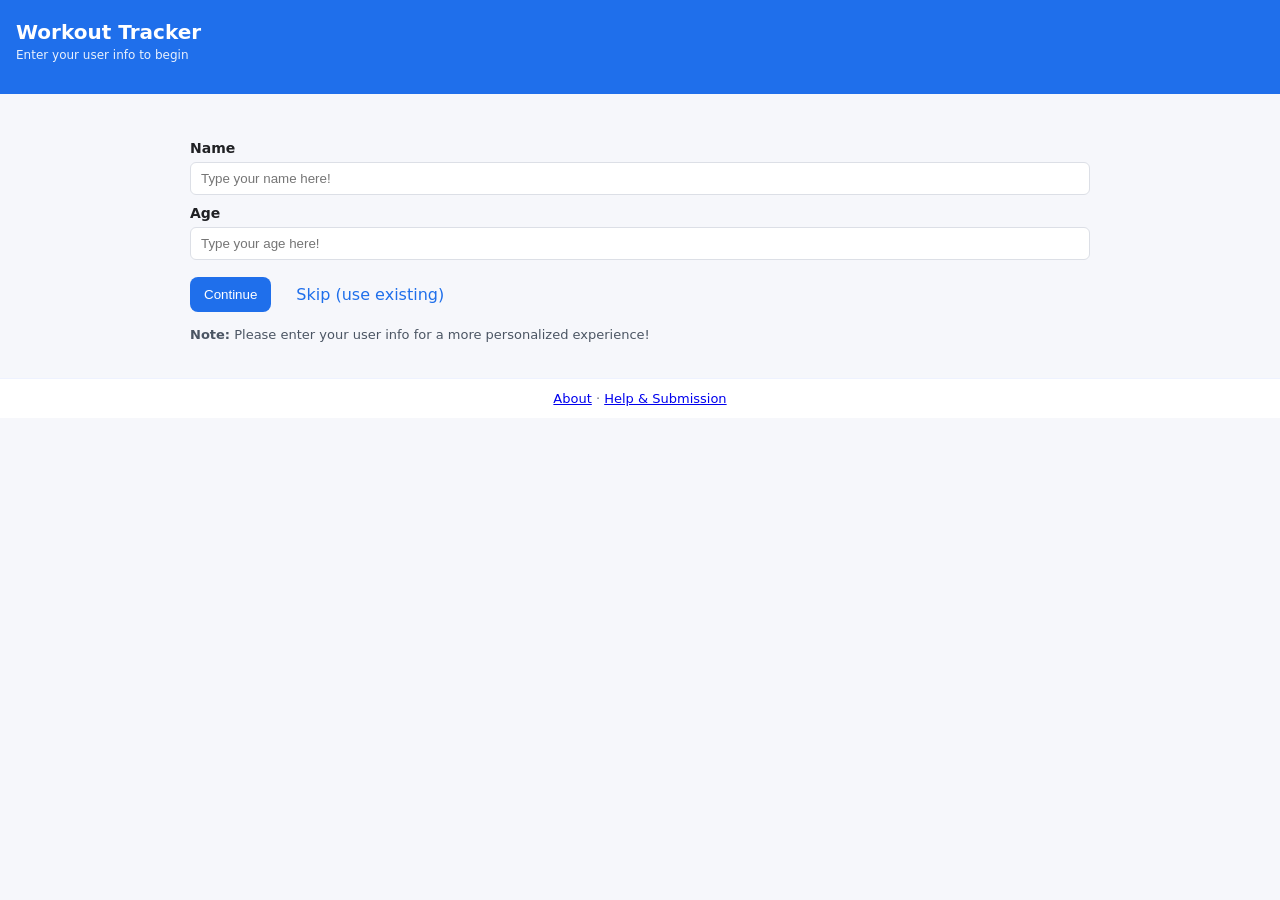
<file: src/main/index.html>
<!doctype html>
<html lang="en">
<head>
    <meta charset="utf-8">
    <title>Workout Tracker — User Info</title>
    <link rel="stylesheet" href="styles.css">
</head>
<body>
<header>
    <h1>Workout Tracker</h1>
    <p class="tag">Enter your user info to begin</p>
</header>

<main>
    <form id="userForm">
        <label for="name">Name</label>
        <input id="name" required placeholder="Type your name here!" />

        <label for="age">Age</label>
        <input id="age" type="number" min="0" required placeholder="Type your age here!" />

        <div class="actions">
            <button type="submit">Continue</button>
            <a class="link" href="menu.html">Skip (use existing)</a>
        </div>
    </form>

    <section class="note">
        <strong>Note:</strong> Please enter your user info for a more personalized experience!
    </section>
</main>

<footer>
    <a href="about.html">About</a> · <a href="help.html">Help & Submission</a>
</footer>

<script src="app.js"></script>
<script>
    // initialize user if none
    document.addEventListener('DOMContentLoaded', () => {
      const form = document.getElementById('userForm');
      form.addEventListener('submit', e => {
        e.preventDefault();
        const name = document.getElementById('name').value.trim() || 'N/A';
        const age = parseInt(document.getElementById('age').value, 10) || 0;

        try {
          const user = new User(name, age);
          saveUser(user);
          window.location.href = 'menu.html';
        } catch (err) {
          alert(err.message);
        }
      });
    });
</script>
</body>
</html>
</file>
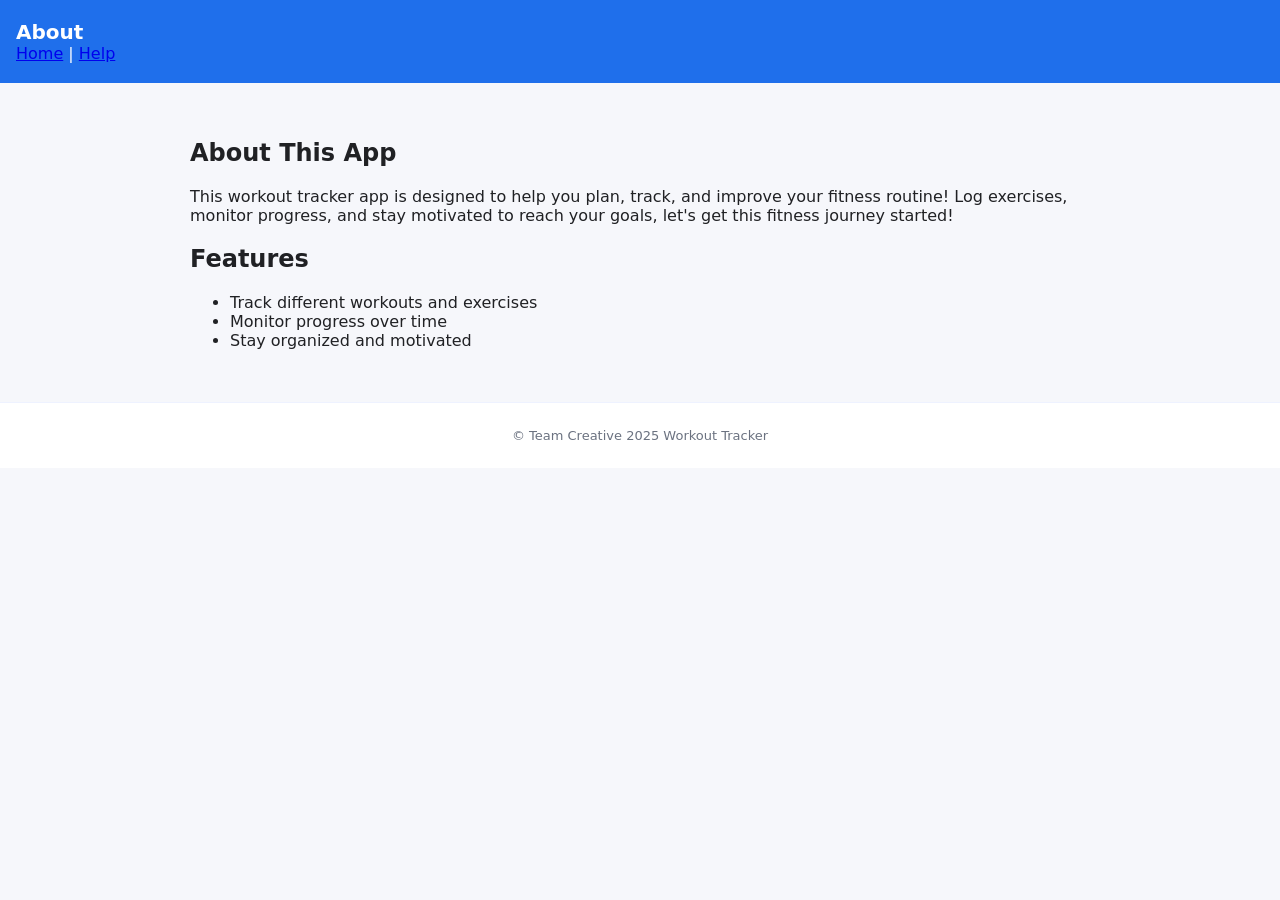
<file: src/main/about.html>
<!DOCTYPE html>
<html lang="en">
<head>
    <meta charset="UTF-8">
    <meta name="viewport" content="width=device-width, initial-scale=1.0">
    <title>About</title>
    <link rel="stylesheet" href="styles.css">
</head>
<body>
<header>
    <h1>About</h1>
    <nav>
        <a href="index.html">Home</a> |
        <a href="help.html">Help</a>
    </nav>
</header>

<main>
    <section>
        <h2>About This App</h2>
        <p>This workout tracker app is designed to help you plan, track, and improve your fitness routine! Log exercises, monitor progress, and stay motivated to reach your goals, let's get this fitness journey started!</p>
    </section>

    <section>
        <h2>Features</h2>
        <ul>
            <li>Track different workouts and exercises</li>
            <li>Monitor progress over time</li>
            <li>Stay organized and motivated</li>
        </ul>
    </section>
</main>

<footer>
    <p>&copy; Team Creative 2025 Workout Tracker</p>
</footer>
</body>
</html>
</file>
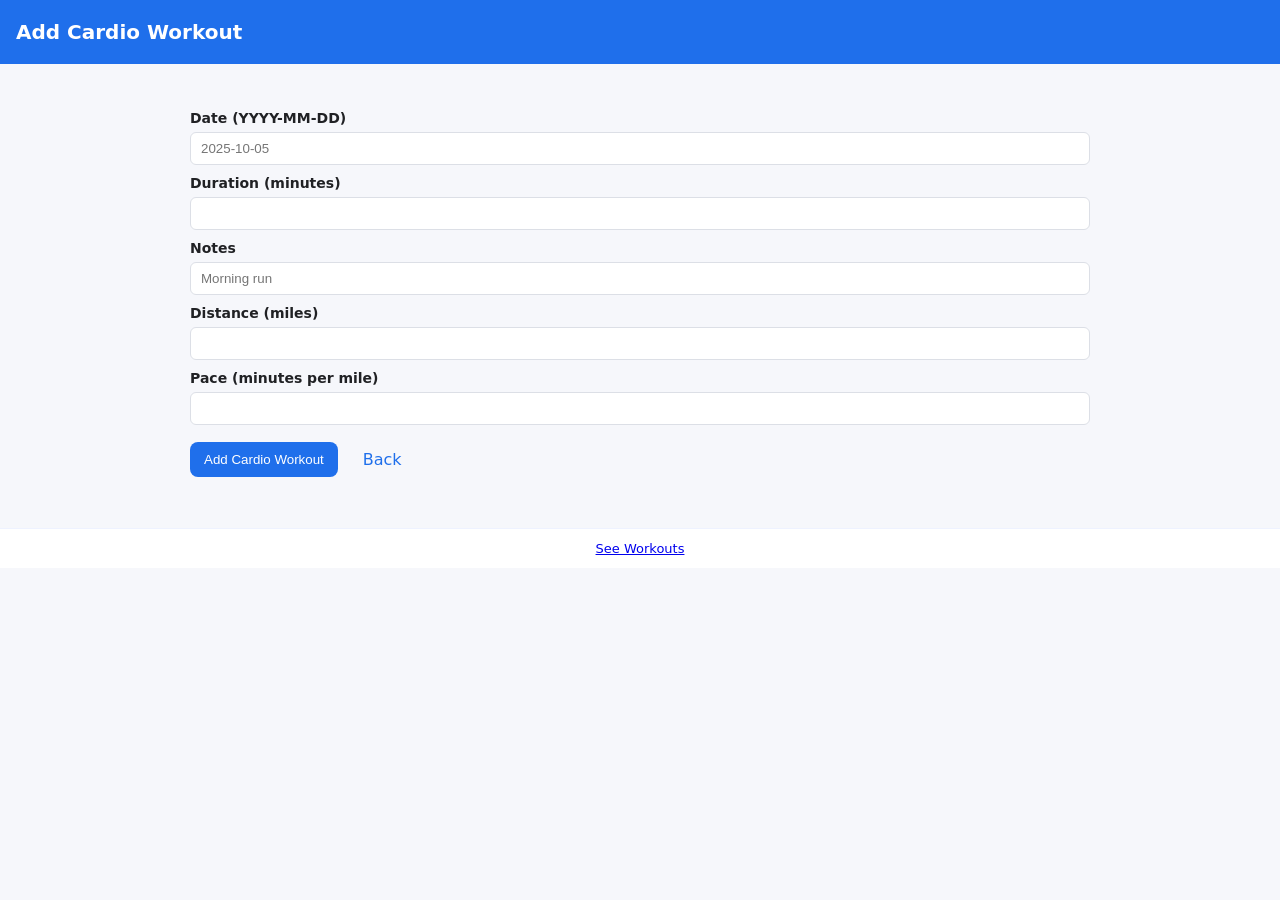
<file: src/main/add_cardio.html>
<!doctype html>
<html lang="en">
<head>
    <meta charset="utf-8">
    <title>Add Cardio Workout</title>
    <link rel="stylesheet" href="styles.css">
</head>
<body>
<header><h1>Add Cardio Workout</h1></header>

<main>
    <form id="cardioForm">
        <label for="date">Date (YYYY-MM-DD)</label>
        <input id="date" placeholder="2025-10-05" required>

        <label for="duration">Duration (minutes)</label>
        <input id="duration" type="number" min="0" step="0.1" required>

        <label for="notes">Notes</label>
        <input id="notes" placeholder="Morning run">

        <label for="distance">Distance (miles)</label>
        <input id="distance" type="number" min="0" step="0.01" required>

        <label for="pace">Pace (minutes per mile)</label>
        <input id="pace" type="number" min="0" step="0.01" required>

        <div class="actions">
            <button type="submit">Add Cardio Workout</button>
            <a class="link" href="menu.html">Back</a>
        </div>
    </form>

    <section id="result" class="note" aria-live="polite"></section>
</main>

<footer><a href="view_workouts.html">See Workouts</a></footer>

<script src="app.js"></script>
<script>
    document.addEventListener('DOMContentLoaded', () => {
      const form = document.getElementById('cardioForm');
      const result = document.getElementById('result');

      form.addEventListener('submit', e => {
        e.preventDefault();
        const date = document.getElementById('date').value || 'N/A';
        const duration = parseFloat(document.getElementById('duration').value);
        const notes = document.getElementById('notes').value || '';
        const distance = parseFloat(document.getElementById('distance').value);
        const pace = parseFloat(document.getElementById('pace').value);

        try {
          // validation similar to Java constructor (non-negative)
          if (duration < 0 || distance < 0 || pace < 0) {
            throw new Error('Workout values cannot be negative.');
          }

          const cw = new CardioWorkout(date, duration, notes, distance, pace);
          const user = loadUserOrThrow();
          user.addWorkout(cw);
          saveUser(user);
          result.textContent = 'Cardio workout added!';
          console.log('Cardio workout added:', cw.toString());
          form.reset();
        } catch (err) {
          result.textContent = 'Error: ' + err.message;
        }
      });
    });
</script>
</body>
</html>
</file>
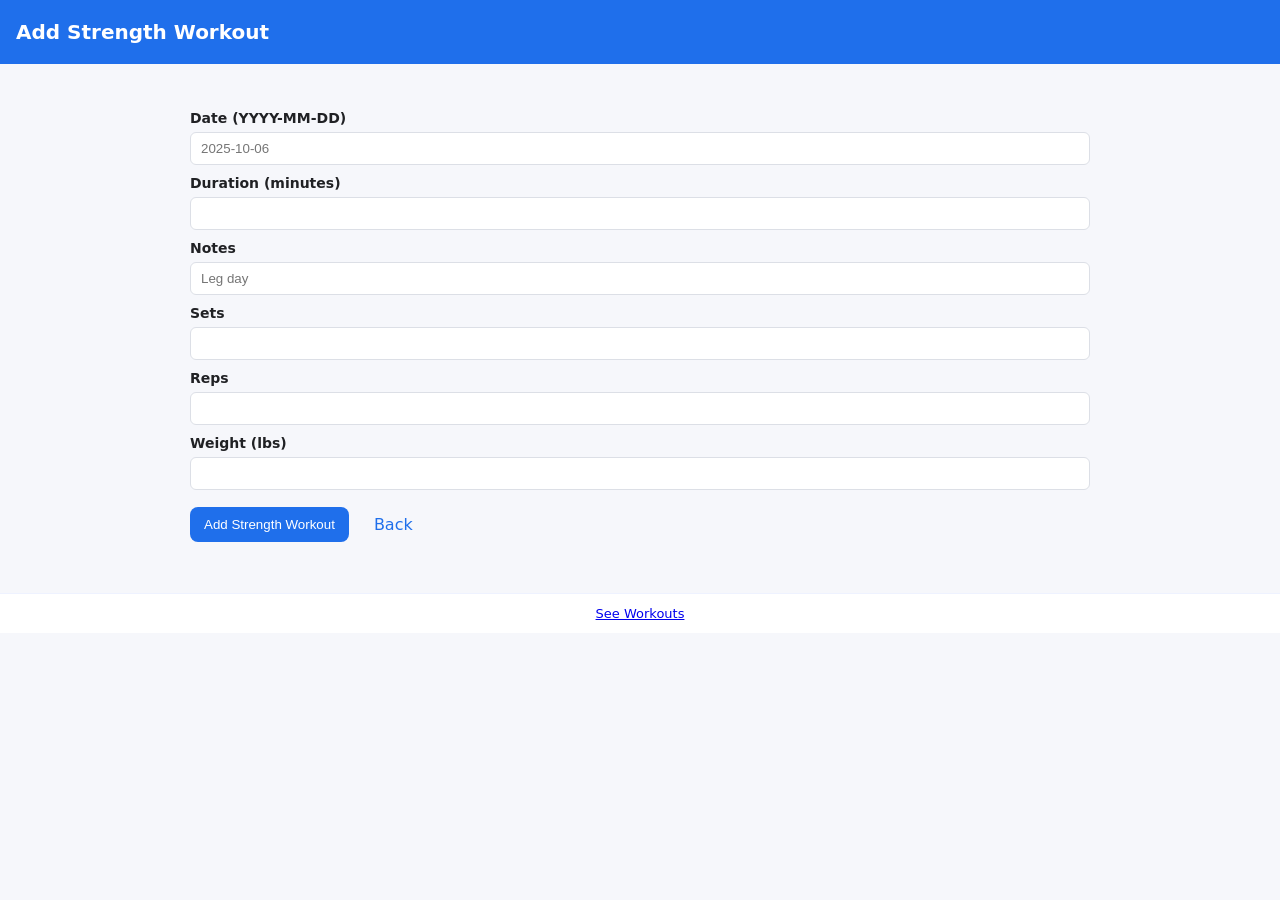
<file: src/main/add_strength.html>
<!doctype html>
<html lang="en">
<head>
    <meta charset="utf-8">
    <title>Add Strength Workout</title>
    <link rel="stylesheet" href="styles.css">
</head>
<body>
<header><h1>Add Strength Workout</h1></header>

<main>
    <form id="strengthForm">
        <label for="date">Date (YYYY-MM-DD)</label>
        <input id="date" placeholder="2025-10-06" required>

        <label for="duration">Duration (minutes)</label>
        <input id="duration" type="number" min="0" step="0.1" required>

        <label for="notes">Notes</label>
        <input id="notes" placeholder="Leg day">

        <label for="sets">Sets</label>
        <input id="sets" type="number" min="0" required>

        <label for="reps">Reps</label>
        <input id="reps" type="number" min="0" required>

        <label for="weight">Weight (lbs)</label>
        <input id="weight" type="number" min="0" step="0.1" required>

        <div class="actions">
            <button type="submit">Add Strength Workout</button>
            <a class="link" href="menu.html">Back</a>
        </div>
    </form>

    <section id="result" class="note" aria-live="polite"></section>
</main>

<footer><a href="view_workouts.html">See Workouts</a></footer>

<script src="app.js"></script>
<script>
    document.addEventListener('DOMContentLoaded', () => {
      const form = document.getElementById('strengthForm');
      const result = document.getElementById('result');

      form.addEventListener('submit', e => {
        e.preventDefault();
        const date = document.getElementById('date').value || 'N/A';
        const duration = parseFloat(document.getElementById('duration').value);
        const notes = document.getElementById('notes').value || '';
        const sets = parseInt(document.getElementById('sets').value, 10);
        const reps = parseInt(document.getElementById('reps').value, 10);
        const weight = parseFloat(document.getElementById('weight').value);

        try {
          if (duration < 0 || sets < 0 || reps < 0 || weight < 0) {
            // mimic your InvalidWorkoutException usage
            throw new InvalidWorkoutException('Workout values cannot be negative.');
          }

          const sw = new StrengthWorkout(date, duration, notes, sets, reps, weight);
          const user = loadUserOrThrow();
          user.addWorkout(sw);
          saveUser(user);
          result.textContent = 'Strength workout added!';
          console.log('Strength workout added:', sw.toString());
          form.reset();
        } catch (err) {
          result.textContent = 'Error: ' + err.message;
        }
      });
    });
</script>
</body>
</html>
</file>
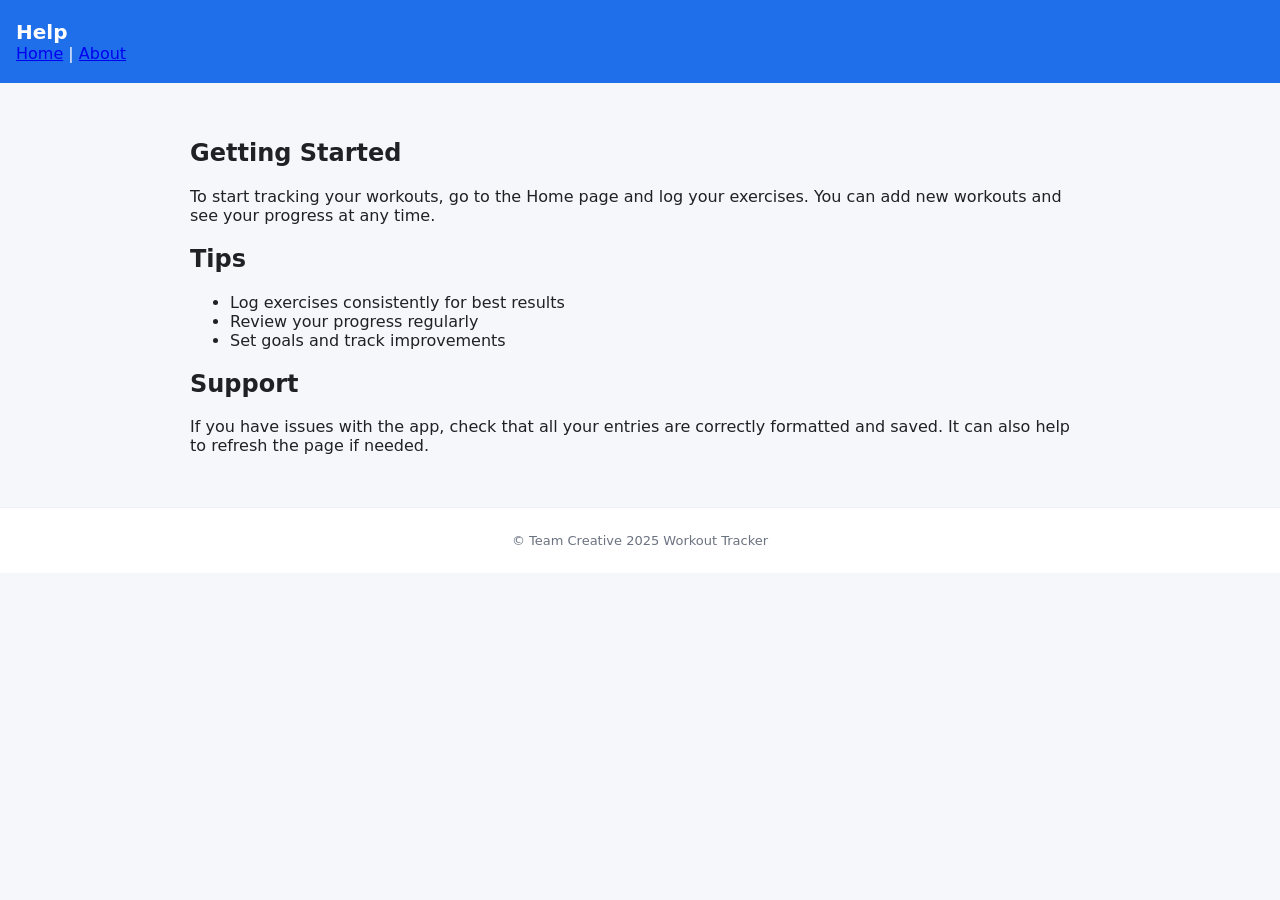
<file: src/main/help.html>
<!DOCTYPE html>
<html lang="en">
<head>
    <meta charset="UTF-8">
    <meta name="viewport" content="width=device-width, initial-scale=1.0">
    <title>Help</title>
    <link rel="stylesheet" href="styles.css">
</head>
<body>
<header>
    <h1>Help</h1>
    <nav>
        <a href="index.html">Home</a> |
        <a href="about.html">About</a>
    </nav>
</header>

<main>
    <section>
        <h2>Getting Started</h2>
        <p>To start tracking your workouts, go to the Home page and log your exercises. You can add new workouts and see your progress at any time.</p>
    </section>

    <section>
        <h2>Tips</h2>
        <ul>
            <li>Log exercises consistently for best results</li>
            <li>Review your progress regularly</li>
            <li>Set goals and track improvements</li>
        </ul>
    </section>

    <section>
        <h2>Support</h2>
        <p>If you have issues with the app, check that all your entries are correctly formatted and saved. It can also help to refresh the page if needed.</p>
    </section>
</main>

<footer>
    <p>&copy; Team Creative 2025 Workout Tracker</p>
</footer>
</body>
</html>
</file>
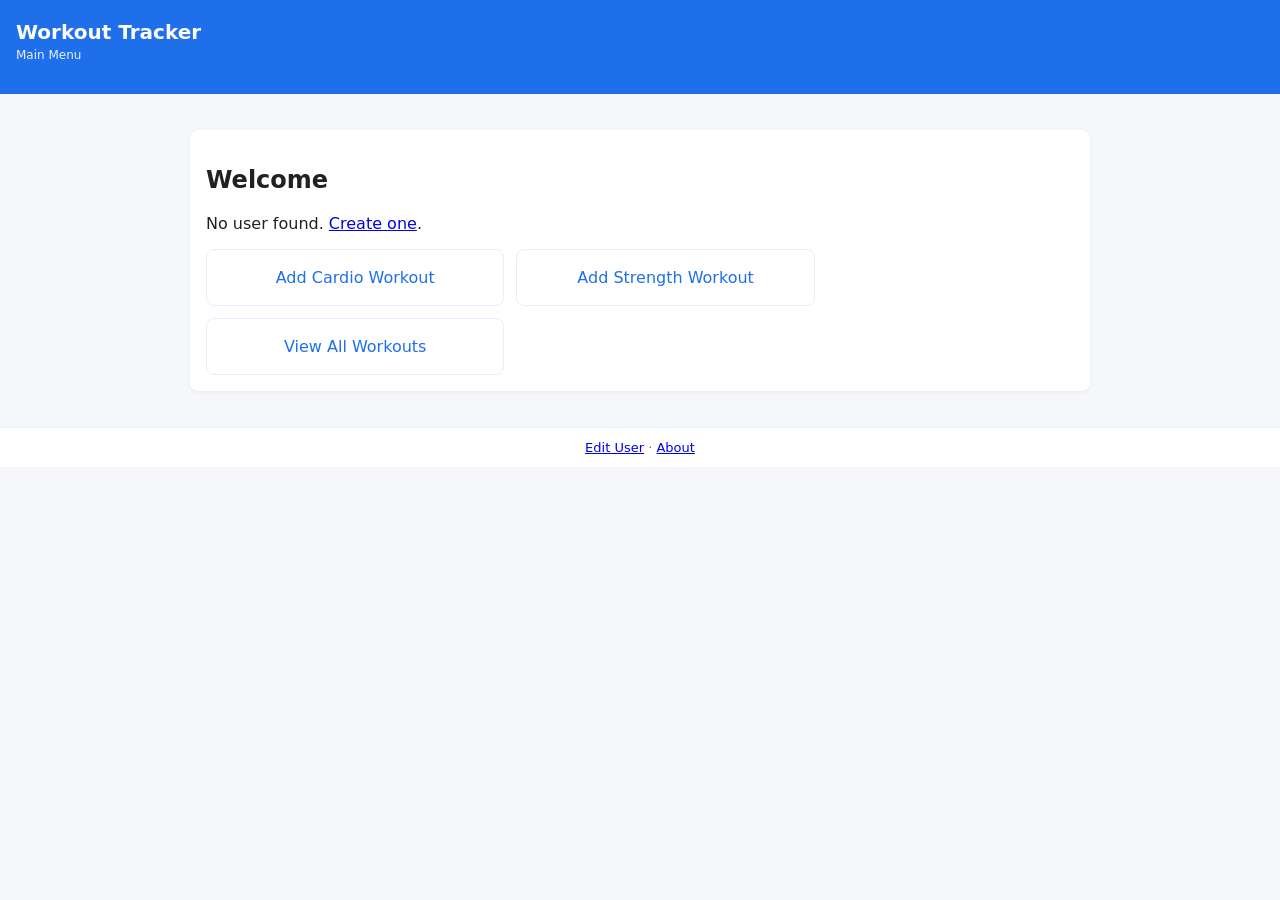
<file: src/main/menu.html>
<!doctype html>
<html lang="en">
<head>
    <meta charset="utf-8">
    <title>Workout Tracker — Menu</title>
    <link rel="stylesheet" href="styles.css">
</head>
<body>
<header>
    <h1>Workout Tracker</h1>
    <p class="tag">Main Menu</p>
</header>

<main>
    <section class="card">
        <h2>Welcome</h2>
        <p id="welcomeLine">Loading user...</p>
        <div class="grid">
            <a class="bigbtn" href="add_cardio.html">Add Cardio Workout</a>
            <a class="bigbtn" href="add_strength.html">Add Strength Workout</a>
            <a class="bigbtn" href="view_workouts.html">View All Workouts</a>
        </div>
    </section>
</main>

<footer>
    <a href="index.html">Edit User</a> · <a href="about.html">About</a>
</footer>

<script src="app.js"></script>
<script>
    document.addEventListener('DOMContentLoaded', () => {
      const user = loadUser();
      const welcome = document.getElementById('welcomeLine');
      if (user) {
        welcome.textContent = `${user.name}, Age ${user.age} — ${user.workouts.length} workouts saved`;
      } else {
        welcome.innerHTML = 'No user found. <a href="index.html">Create one</a>.';
      }
    });
</script>
</body>
</html>
</file>
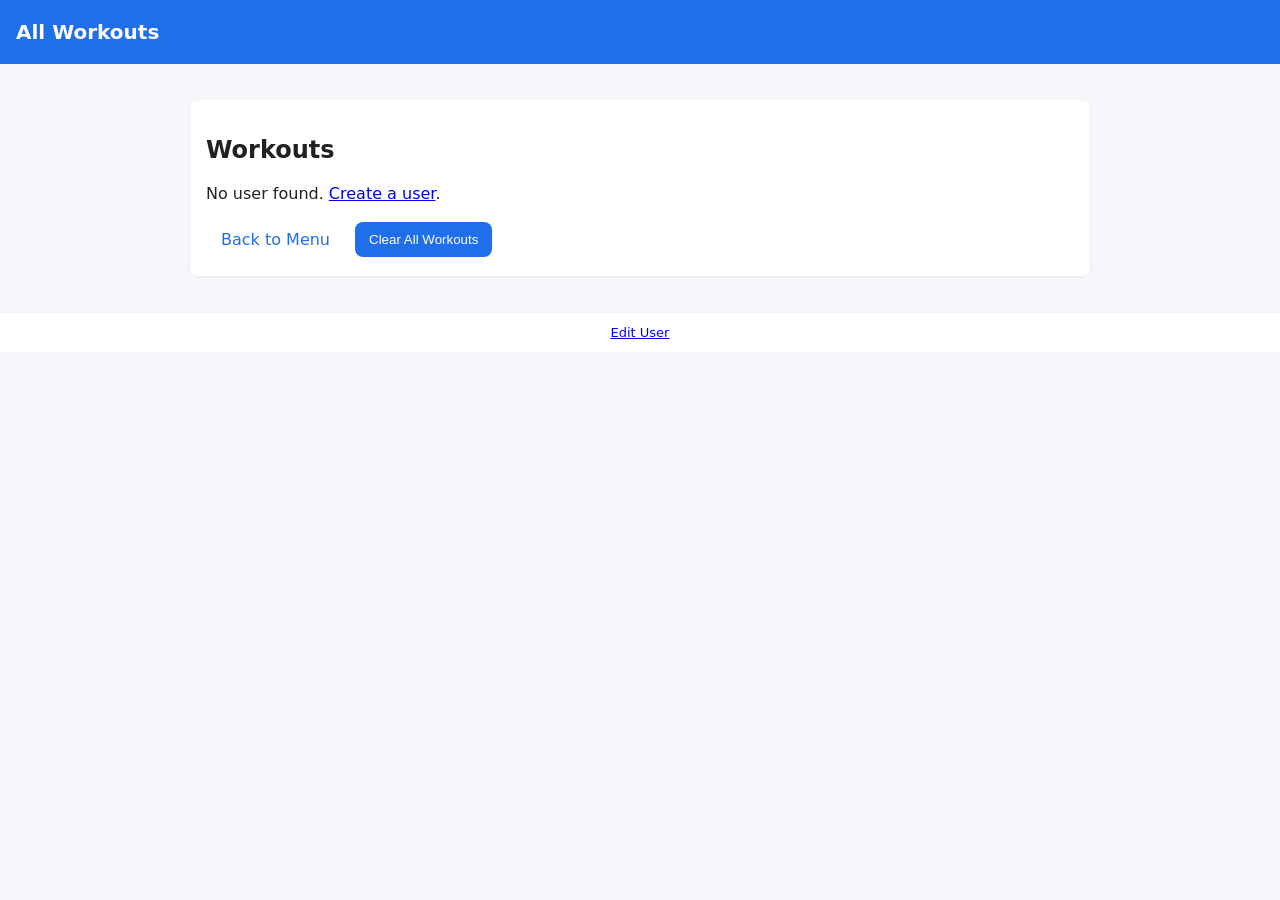
<file: src/main/view_workouts.html>
<!doctype html>
<html lang="en">
<head>
    <meta charset="utf-8">
    <title>All Workouts</title>
    <link rel="stylesheet" href="styles.css">
</head>
<body>
<header><h1>All Workouts</h1></header>

<main>
    <section class="card">
        <h2 id="userHeader">Workouts</h2>
        <div id="workoutList" class="list"></div>

        <div class="actions">
            <a class="link" href="menu.html">Back to Menu</a>
            <button id="clearAll">Clear All Workouts</button>
        </div>
    </section>
</main>

<footer><a href="index.html">Edit User</a></footer>

<script src="app.js"></script>
<script>
    function renderList() {
      const container = document.getElementById('workoutList');
      container.innerHTML = '';
      const user = loadUser();
      if (!user) {
        container.innerHTML = '<p>No user found. <a href="index.html">Create a user</a>.</p>';
        return;
      }
      document.getElementById('userHeader').textContent = `Workouts for ${user.name} (Age ${user.age})`;

      if (user.workouts.length === 0) {
        container.innerHTML = '<p>No workouts yet. Add some!</p>';
        return;
      }

      const ul = document.createElement('ul');
      user.workouts.forEach((w, idx) => {
        const li = document.createElement('li');
        li.innerHTML = `<strong>${w.type}</strong> — ${w.date}: ${w.summary} <a class="tiny" href="workout_detail.html?i=${idx}">Details</a>`;
        ul.appendChild(li);
      });
      container.appendChild(ul);
    }

    document.addEventListener('DOMContentLoaded', () => {
      renderList();
      document.getElementById('clearAll').addEventListener('click', () => {
        if (confirm('Delete all workouts?')) {
          const user = loadUserOrThrow();
          user.workouts = [];
          saveUser(user);
          renderList();
        }
      });
    });
</script>
</body>
</html>
</file>
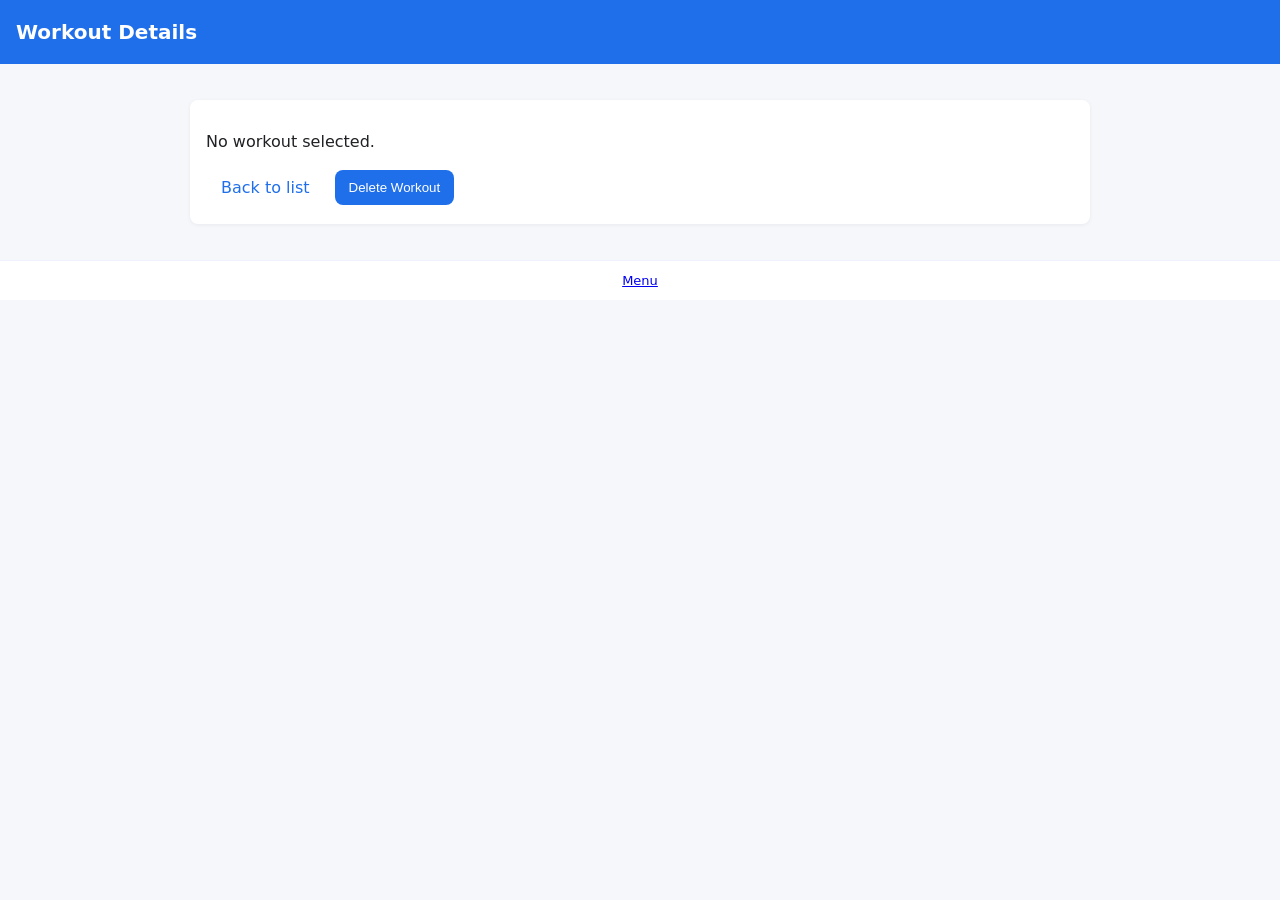
<file: src/main/workout_detail.html>
<!doctype html>
<html lang="en">
<head>
    <meta charset="utf-8">
    <title>Workout Detail</title>
    <link rel="stylesheet" href="styles.css">
</head>
<body>
<header><h1>Workout Details</h1></header>

<main>
    <section class="card" id="detailCard">
        <p id="noDetail">No workout selected.</p>
        <div id="detail"></div>
        <div class="actions">
            <a class="link" href="view_workouts.html">Back to list</a>
            <button id="deleteBtn">Delete Workout</button>
        </div>
    </section>
</main>

<footer><a href="menu.html">Menu</a></footer>

<script src="app.js"></script>
<script>
    function getIndexFromQuery() {
      const params = new URLSearchParams(window.location.search);
      const i = params.get('i');
      return i === null ? null : parseInt(i, 10);
    }

    document.addEventListener('DOMContentLoaded', () => {
      const idx = getIndexFromQuery();
      const detail = document.getElementById('detail');
      const noDetail = document.getElementById('noDetail');

      if (idx === null || Number.isNaN(idx)) {
        noDetail.style.display = 'block';
        detail.style.display = 'none';
        return;
      }

      const user = loadUser();
      if (!user || !user.workouts[idx]) {
        noDetail.textContent = 'Workout not found.';
        return;
      }

      const w = user.workouts[idx];
      noDetail.style.display = 'none';
      detail.style.display = 'block';

      // Build detail HTML
      let html = `<h2>${w.type}</h2><p><strong>Date:</strong> ${w.date}</p>`;
      html += `<p><strong>Duration:</strong> ${w.duration} mins</p>`;
      if (w.type === 'CardioWorkout') {
        html += `<p><strong>Distance:</strong> ${w.distance} miles</p>`;
        html += `<p><strong>Pace:</strong> ${w.pace} min/mile</p>`;
      } else if (w.type === 'StrengthWorkout') {
        html += `<p><strong>Sets:</strong> ${w.sets}</p>`;
        html += `<p><strong>Reps:</strong> ${w.reps}</p>`;
        html += `<p><strong>Weight:</strong> ${w.weight} lbs</p>`;
      }
      html += `<p><strong>Notes:</strong> ${w.notes}</p>`;
      detail.innerHTML = html;

      document.getElementById('deleteBtn').addEventListener('click', () => {
        if (!confirm('Delete this workout?')) return;
        user.workouts.splice(idx, 1);
        saveUser(user);
        window.location.href = 'view_workouts.html';
      });
    });
</script>
</body>
</html>
</file>
<file: src/main/styles.css>
body { font-family: system-ui, -apple-system, "Segoe UI", Roboto, "Helvetica Neue", Arial; margin: 0; padding: 0; background:#f6f7fb; color:#202124; }
header { background:#1f6feb; color:white; padding:20px 16px; }
header h1 { margin:0; font-size:20px; }
header .tag { opacity:0.9; font-size:12px; margin-top:4px; }

main { padding:18px; max-width:900px; margin:18px auto; }
.card { background:white; padding:16px; border-radius:8px; box-shadow:0 1px 4px rgba(16,24,40,0.06); }
label { display:block; margin-top:10px; font-weight:600; font-size:14px; }
input, textarea { display:block; width:100%; padding:8px 10px; margin-top:6px; border:1px solid #dcdfe6; border-radius:6px; box-sizing:border-box; }
.actions { margin-top:14px; display:flex; gap:10px; align-items:center; }
button { background:#1f6feb; color:white; border:none; padding:10px 14px; border-radius:8px; cursor:pointer; }
button:hover { opacity:0.95; }
a.link { text-decoration:none; color:#1f6feb; padding:10px 14px; border-radius:8px; border:1px solid transparent; background:transparent; }
.bigbtn { display:inline-block; width:30%; text-align:center; padding:18px; border-radius:8px; text-decoration:none; background:white; color:#1f6feb; border:1px solid #e6eefc; }
.grid { display:flex; gap:12px; flex-wrap:wrap; margin-top:12px; }
.list ul { list-style:none; padding-left:0; }
.list li { background:#fff; margin:6px 0; padding:8px; border-radius:6px; border:1px solid #f0f3ff; }
.tiny { font-size:12px; margin-left:8px; color:#1f6feb; text-decoration:none; }
.note { margin-top:12px; font-size:13px; color:#4b5563; }
footer { padding:12px 16px; text-align:center; font-size:13px; color:#6b7280; border-top:1px solid #eef2ff; background:#fff; position:sticky; bottom:0; }
pre { background:#f3f4f6; padding:8px; border-radius:6px; overflow:auto; }
</file>
